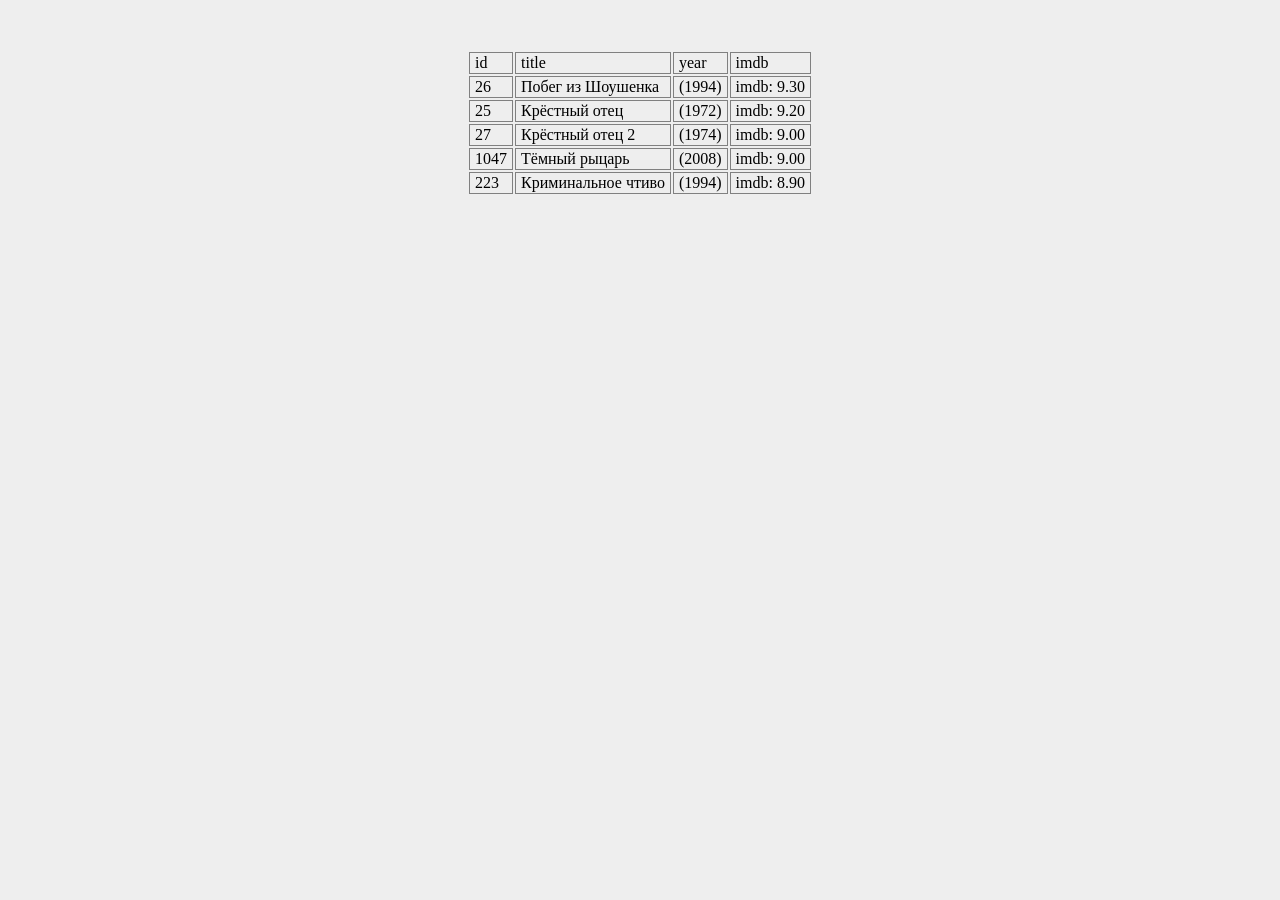
<file: index.html>
<!doctype html><html lang="en"><head><meta charset="UTF-8"><meta name="viewport" content="width=device-width,initial-scale=1"><title>Document</title><link href="main.css" rel="stylesheet"></head><body><div><table class="movies-table"><thead class="table-header"><tr><td><span>id</span> <span class="arrow"></span></td><td><span>title</span> <span class="arrow"></span></td><td><span>year</span> <span class="arrow"></span></td><td><span>imdb</span> <span class="arrow"></span></td></tr></thead><tbody class="table-body"></tbody></table></div><script src="main.js"></script></body></html>
</file>
<file: main.css>
body{background:#eee}table{margin:50px auto}td{margin:2px;padding:1px 5px;border:1px solid grey}
</file>
